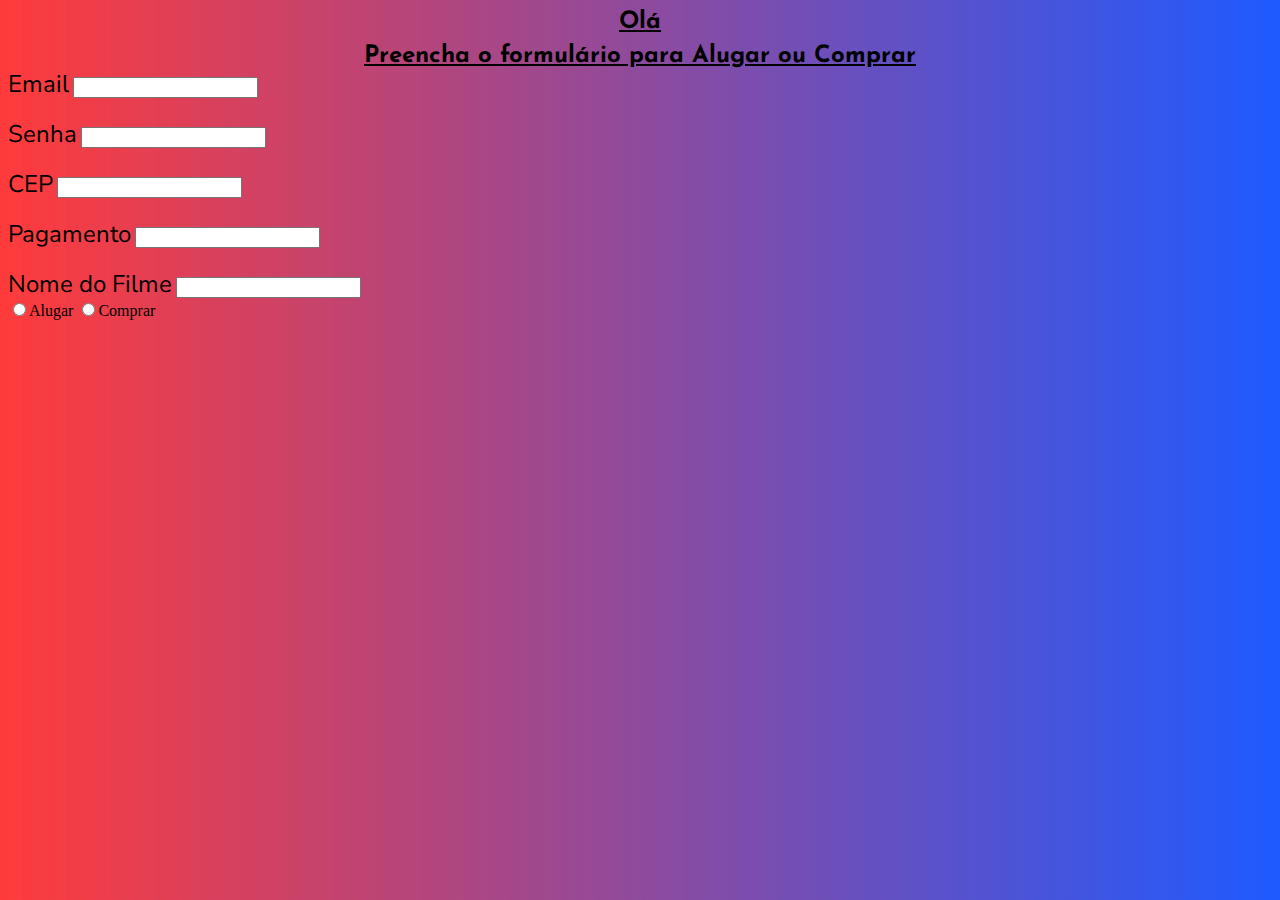
<file: formulario.html>
<!DOCTYPE html>
<html lang="pt-br">
<head>
    <meta charset="UTF-8">
    <meta name="viewport" content="width=device-width, initial-scale=1.0">
    <title>Formulário</title>
    <link rel="shortcut icon" href="/img/Go films (2) (1).png" type="image/x-icon">
    <link rel="stylesheet" href="form.css">
</head>
<body>
   <div class="divTitulo"><h2 class="titulo">Olá</h2></div> 
    <div class="divTitulo"><h2 class="titulo2">Preencha o formulário para Alugar ou Comprar</h2></div>
    
    <form>
        <label class="quadrado">Email</label>
        <input type="text">
        <br><br>
        <label class="quadrado">Senha</label>
        <input type="password">
        <br><br>
        <label class="quadrado">CEP</label>
        <input type="number">
        <br><br>
        <label class="quadrado">Pagamento</label>
        <input type="text">
    </form>
    <form>
        <label>
            <br>
            <label class="quadrado">Nome do Filme</label>
        <input type="text">
        <br>
          <input  type="radio" name="opcao" value="opcao1">Alugar
        </label>
        <label>
          <input  type="radio" name="opcao" value="opcao2">Comprar
        </label>
        

      </form>
      
</body>
</html>
</file>
<file: form.css>
@import url('https://fonts.googleapis.com/css2?family=Josefin+Sans:wght@300&display=swap');
@import url('https://fonts.googleapis.com/css2?family=Josefin+Sans:wght@300&family=Prosto+One&display=swap');
@import url('https://fonts.googleapis.com/css2?family=Nunito+Sans:ital@1&display=swap');

.titulo{
    font-family: 'Josefin Sans', sans-serif;
    text-decoration: underline;
    border-radius: 4px;
    display: inline;
}
.titulo2{
    font-family: 'Josefin Sans', sans-serif;
    text-decoration: underline;
    border-radius: 4px;
    display: inline;
}

.divTitulo{
    margin-top: 10px;
    text-align: center;
}
.quadrado{
    font-size: x-large;
    font-family: 'Nunito Sans', sans-serif;
}
body{
    background: linear-gradient(to right,#ff0000c4, rgba(0, 68, 255, 0.884));
}
</file>
